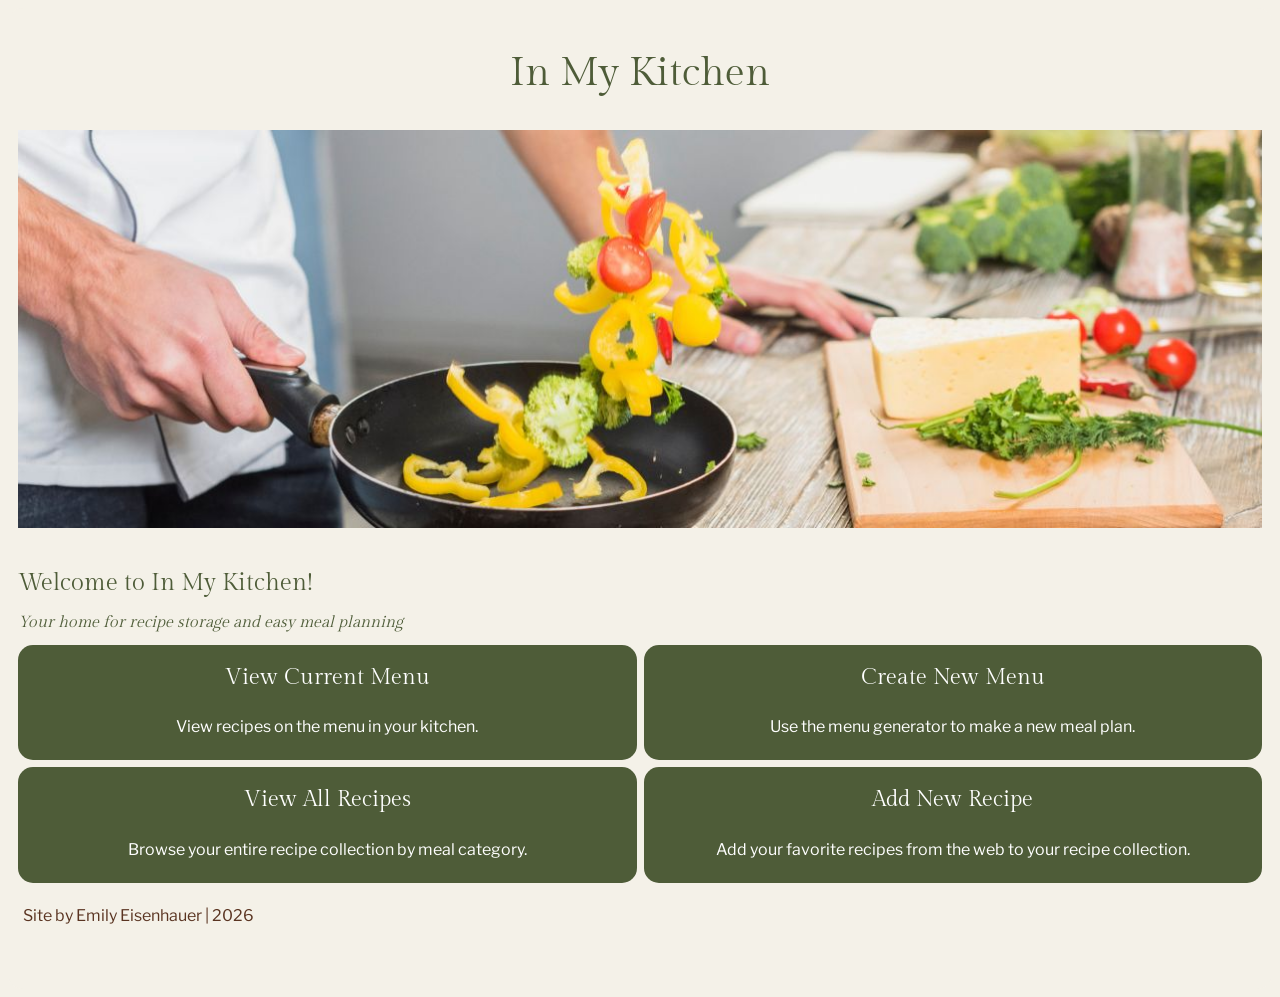
<file: index.html>
<!DOCTYPE html>
<html lang="en">
  <head>
    <meta charset="UTF-8">
    <meta name="viewport" content="width=device-width, initial-scale=1.0">
    <meta name="description" content="Homepage for In My Kitchen">
    <link href="style.css" rel="stylesheet">
    <title>In My Kitchen Homepage</title>
  </head>
  <body>
    <div class="anchor">
      <main>
        <h1>In My Kitchen</h1>
        <img src="images/TempHomePage1250.jpg" alt="Home chef sautees vegetables near a countertop with additional ingredients to prepare a meal.">
      
        <div class = "information">
          <h2>Welcome to In My Kitchen!</h2>
          <p>Your home for recipe storage and easy meal planning</p>
        </div>

        <nav class = "home-page-nav">
          <ul>
            <li><a href="CurrentMenu.html"><h3>View Current Menu</h3><p>View recipes on the menu in your kitchen.</p></a></li>
            <li><a href="CreateMenu.html"><h3>Create New Menu</h3><p>Use the menu generator to make a new meal plan.</p></a></li>
            <li><a href="AllRecipes.html"><h3>View All Recipes</h3><p>Browse your entire recipe collection by meal category.</p></a></li>
            <li><a href="AddRecipe.html"><h3>Add New Recipe</h3><p>Add your favorite recipes from the web to your recipe collection.</p></a></li>
          </ul>
        </nav>
      </main>
      <footer>
        <p>Site by Emily Eisenhauer | 2026</p>
      </footer>
    </div>
  </body>  
  <script src="script.js"></script>
</html>
</file>
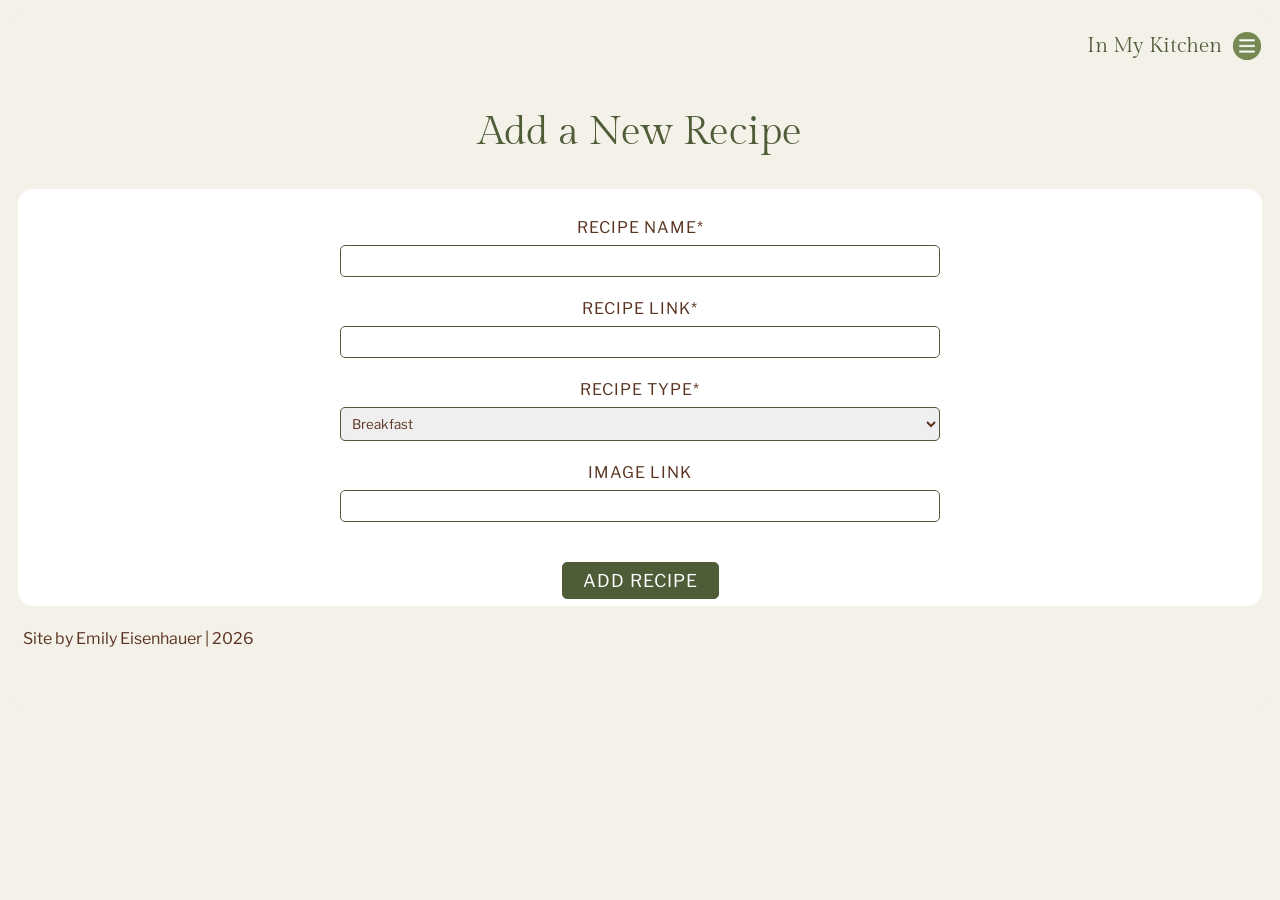
<file: AddRecipe.html>
<!DOCTYPE html>
<html lang="en">
  <head>
    <meta charset="UTF-8">
    <meta name="viewport" content="width=device-width, initial-scale=1.0">
    <meta name="description" content="Tool to add more recipes to user's recipe collection.">
    <link href="style.css" rel="stylesheet">
    <title>In My Kitchen Add New Recipe</title>
  </head>
  <body>
    <div class="anchor">
      <header>
        <div class = "header-title">
          <h1><a href="index.html"> In My Kitchen</a></h1>
          <!--button to open navigation menu-->
          <button class="pages-nav-button" aria-label="Open navigation menu" aria-expanded="false" aria-controls="pages-navigation">
            <img src="images/menu.svg" alt="Hamburger menu icon for page navigation">
          </button>
        </div>
        <nav class="pages-nav" id="pages-navigation">
          <ul>
            <li><a href="CurrentMenu.html">View Current Menu</a></li>
            <li><a href="CreateMenu.html">Create New Menu</a></li>
            <li><a href="AllRecipes.html">View All Recipes</a></li>
            <li>Add New Recipe</li>
            <li><a href="index.html">Home</a></li>
          </ul>
        </nav>
      </header>
      <main>
        <h1>Add a New Recipe</h1>
        <form class="add-recipe">
          <ul class="add-recipe-inputs">
            <li>
              <label for="recipename">Recipe Name*</label>
              <input type="text" id="recipename" name="recipename" required>
            </li>
            <li>
              <label for="recipelink">Recipe Link*</label>
              <input type="url" id="recipelink" name="recipelink" required>
            </li>
            <li>
              <label for="recipetype">Recipe Type*</label>
              <select name="recipetype" id="recipetype" required>
                <option value="breakfast">Breakfast</option>
                <option value="lunch">Lunch</option>
                <option value="dinner">Dinner</option>
              </select>
            </li>
            <li>
              <label for="recipeimagelink">Image Link</label>
              <input type="url" id="recipeimagelink" name="recipeimagelink">
            </li>
          </ul>
          <div class="submit-container">
            <input type="submit" value="Add Recipe">
          </div>
        </form>
        <div class="success-message">
          <!--AddRecipe.js adds success message when recipe is added-->
        </div>
      </main>
      <footer>
        <p>Site by Emily Eisenhauer | 2026</p>
      </footer>
    </div>
  </body>
  <!-- script.js runs on every page to load recipes and menu lists-->
  <script src="script.js"></script>
  <!-- AddRecipe.js has fuctionality to add a new recipe to localStorage-->
  <script src="AddRecipe.js"></script>
  </html>
</file>
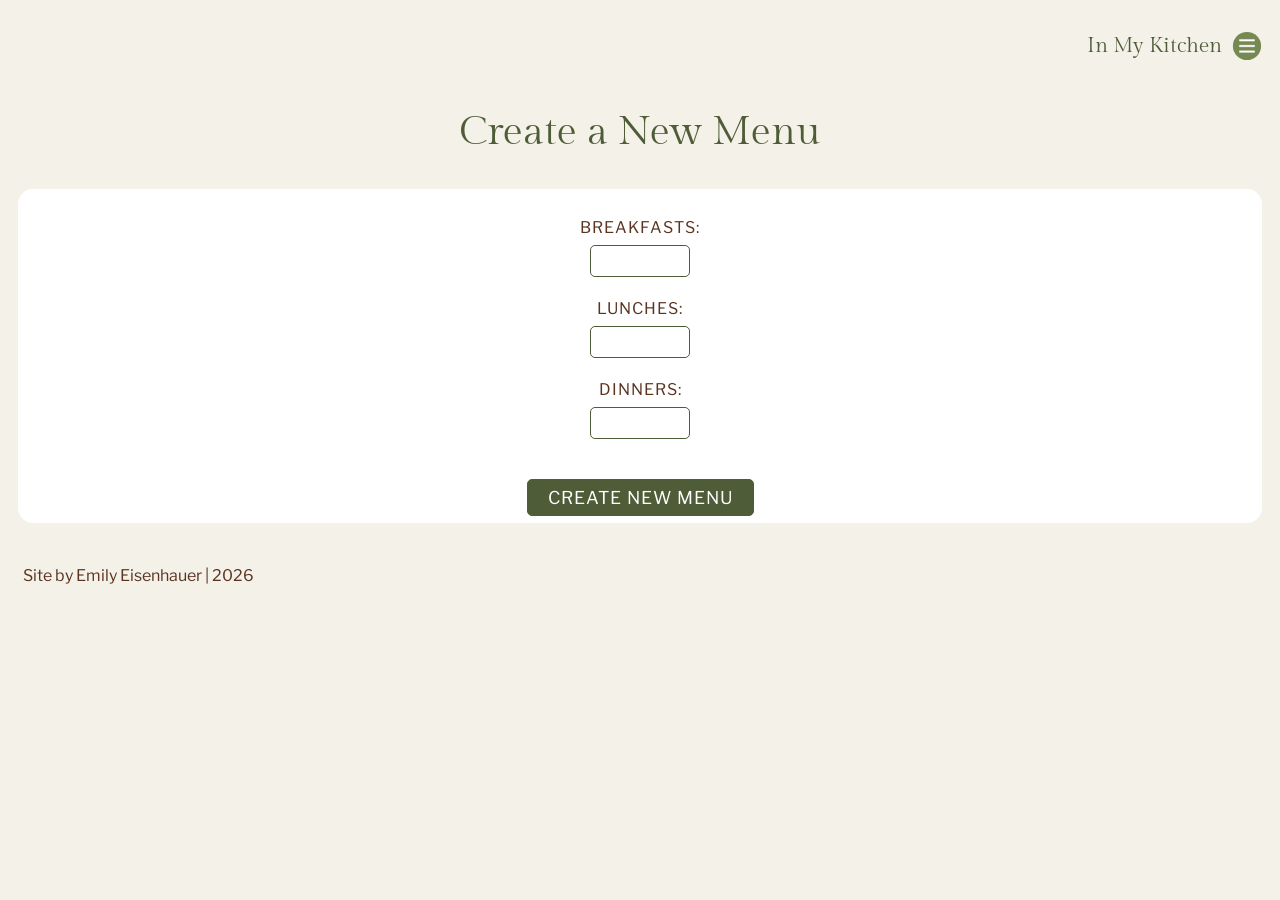
<file: CreateMenu.html>
<!DOCTYPE html>
<html lang="en">
  <head>
    <meta charset="UTF-8">
    <meta name="viewport" content="width=device-width, initial-scale=1.0">
    <meta name="description" content="Menu generator that randomly selects meals from recipe collection to create a meal plan">
    <link href="style.css" rel="stylesheet">
    <title>In My Kitchen Create Menu</title>
  </head>
  <body>
    <div class="anchor">
      <header>
        <div class = "header-title">
          <h1><a href="index.html"> In My Kitchen</a></h1>
          <!--button to open nav menu-->
          <button class="pages-nav-button" aria-label="Open navigation menu" aria-expanded="false" aria-controls="pages-navigation">
            <img src="images/menu.svg" alt="Hamburger menu icon for page navigation">
          </button>
        </div>
        <nav class="pages-nav">
          <ul>
            <li><a href="CurrentMenu.html">View Current Menu</a></li>
            <li>Create New Menu</li>
            <li><a href="AllRecipes.html">View All Recipes</a></li>
            <li><a href="AddRecipe.html">Add New Recipe</a></li>
            <li><a href="index.html">Home</a></li>
          </ul>
        </nav>
      </header>
      <main>
        <h1>Create a New Menu</h1>
        <form class="create-menu">
          <ul class="create-menu-inputs">
            <li>
              <label for="breakfast">Breakfasts:</label>
              <input type="number" id="breakfast" name="breakfast">
            </li>
            <li>
              <label for="lunch">Lunches:</label>
              <input type="number" id="lunch" name="lunch">
            </li>
            <li>
              <label for="dinner">Dinners:</label>
              <input type="number" id="dinner" name="dinner">
            </li>
          </ul>
          <div class="submit-container">
            <input type="submit" value="Create New Menu">
          </div>
        </form>
        <table class="menu-summary">
          <!--CreateMenu.js adds <tr>-->
        </table>
      </main>
      <footer>
        <p>Site by Emily Eisenhauer | 2026</p>
      </footer>
    </div>
  </body>
  <!--script.js runs on every page to load recipe and menu list-->
  <script src="script.js"></script>
  <!--CreateMenu.js adds functions to generate a new random menu from saved recipes-->
  <script src="CreateMenu.js"></script>
</html>
</file>
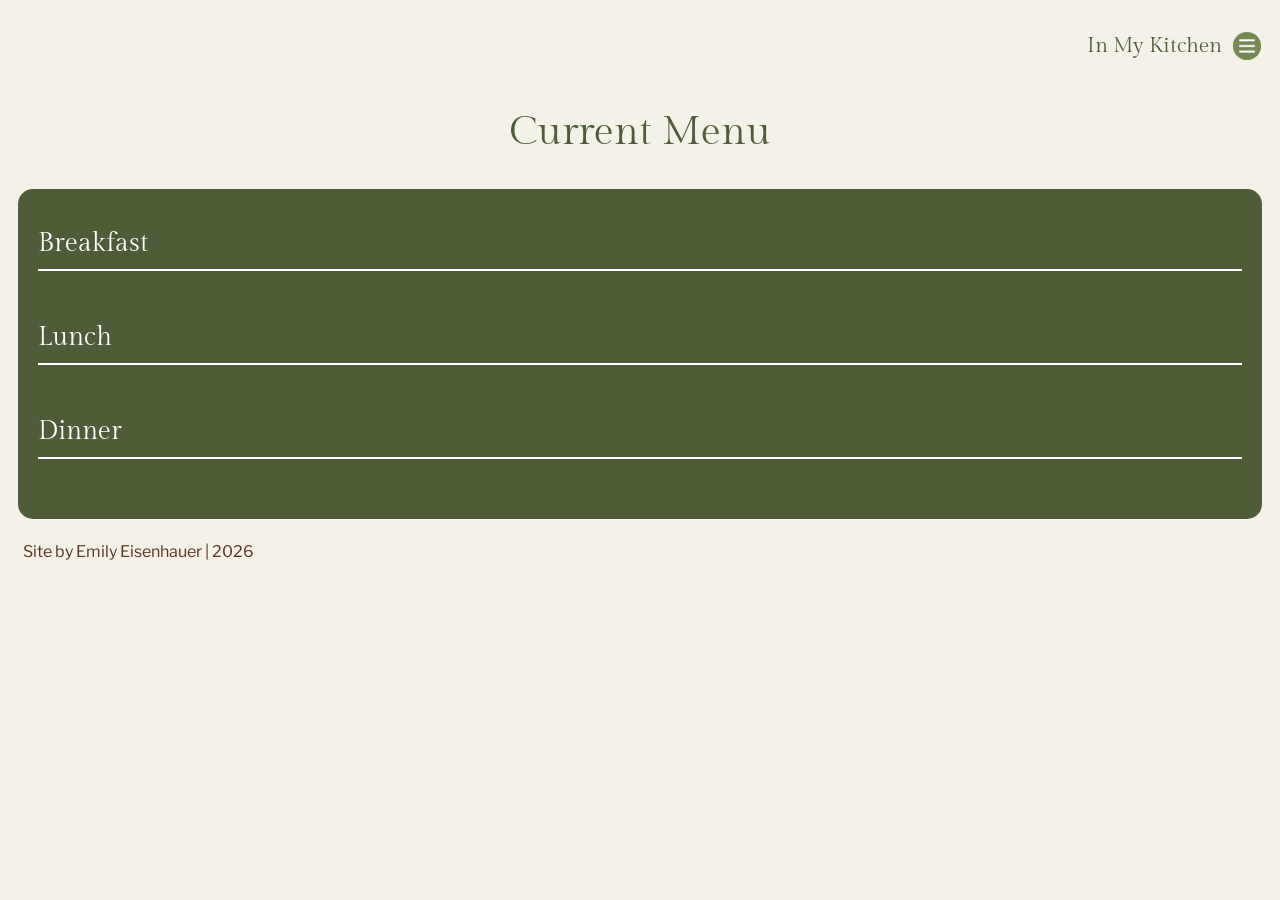
<file: CurrentMenu.html>
<!DOCTYPE html>
<html lang="en">
  <head>
    <meta charset="UTF-8">
    <meta name="viewport" content="width=device-width, initial-scale=1.0">
    <meta name="description" content="Displays current menu selections for breakfast, lunch, and dinner.">
    <link href="style.css" rel="stylesheet">
    <title>In My Kitchen View Current Menu</title>
  </head>
  <body>
    <div class="anchor">
      <header>
        <div class = "header-title">
          <h1><a href="index.html"> In My Kitchen</a></h1>
          <!--button to display nav menu-->
          <button class="pages-nav-button" aria-label="Open navigation menu" aria-expanded="false" aria-controls="pages-navigation">
            <img src="images/menu.svg" alt="Hamburger menu icon for page navigation">
          </button>
        </div>
        <nav class="pages-nav">
          <ul>
            <li>View Current Menu</li>
            <li><a href="CreateMenu.html">Create New Menu</a></li>
            <li><a href="AllRecipes.html">View All Recipes</a></li>
            <li><a href="AddRecipe.html">Add New Recipe</a></li>
            <li><a href="index.html">Home</a></li>
          </ul>
        </nav>
      </header>
      <main>
        <h1>Current Menu</h1>
        <div class = "recipe-list-container">
          <button class="breakfast-recipe-reveal">
            <h2>Breakfast</h2>
          </button>
          <ul class="breakfast" id="breakfast-reveal">
          <!--CurrentMenu.js adds <li>-->
          </ul>
          <button class="lunch-recipe-reveal">
            <h2>Lunch</h2>
          </button>
          <ul class="lunch" id="lunch-reveal">
          <!--CurrentMenu.js adds <li>-->
          </ul>
          <button class="dinner-recipe-reveal">
            <h2>Dinner</h2>
          </button>
          <ul class="dinner" id="dinner-reveal">
          <!--CurrentMenu.js adds <li>-->
          </ul>
        </div>
      </main>
      <footer>
        <p>Site by Emily Eisenhauer | 2026</p>
      </footer>
    </div>
  </body>
  <!--script.js runs on every page to load recipe and menu lists-->
  <script src="script.js"></script>
  <!--CurrentMenu.js loads recipes from saved current menu to display on the page-->
  <script src="CurrentMenu.js"></script>
</html>
</file>
<file: style.css>
@import url('https://fonts.googleapis.com/css2?family=Gilda+Display&family=Libre+Franklin:ital,wght@0,100..900;1,100..900&display=swap');

:root {
  --background-color: #f4f1e8;
  --base-color: white;
  --accent-color: #4E5C38;
  --dark-accent-color: #5a3421;
  --fancy-font: 'Gilda Display';
  --basic-font: 'Libre Franklin';
}

/*containers*/
body {
  background-color: var(--background-color);
  line-height: 1.5;
}

header {
  position: relative;
  margin: auto;
}

footer {
  margin: auto;
}

.anchor {
  max-width: 1250px;
}

.header-title {
  display: flex;
  align-items: center;
  justify-content: flex-end;
}

.pages-nav {
  width: 100%;
  display: none;
  position: absolute;
  top: 53px;
  justify-content: flex-end;
}

.recipe-list-container, .information {
  margin: 0px auto;
}

.recipe-list-container {
  background-color: var(--accent-color);
  padding: 8px 0px 40px 0px;
  border-radius: 15px;
}

.home-page-nav {
  margin: 10px auto 0px auto;
}

.recipe-card-text {
  margin-left: 10px;
  display: flex;
  flex-direction: column;
}

.recipe-search {
  border-radius: 0;
  margin: 20px;
  margin-bottom: 0;
  display: flex;
  flex-direction: column;
  align-items: center;
  justify-content: left;
  gap: 10px;
}

/*button*/
button {
  background: none;
  border: none;
  padding: 0;
}

header button {
  width: 30px;
  height: 30px;
}

.breakfast-recipe-reveal, .lunch-recipe-reveal, .dinner-recipe-reveal {
  width: 100%;
  text-align: left;
  font-size: 110%;
}

.delete-button {
  color: var(--dark-accent-color);
  font-family: var(--basic-font), 'Arial', 'Sans Serif';
  font-size: 16px;
  line-height: 1.5;
  text-align: left;
  margin-top: 5px;
  cursor: pointer;
}

/*h*/
h1 {
  color: var(--accent-color);
  text-align: center;
  font-family: var(--fancy-font), 'Georgia', 'Serif';
  font-weight: 400;
  font-style: normal;
  font-size: 250%;
}

header h1 {
  text-align: right;
  margin-right: 10px;
  font-size: 130%;
}

h2{
  color: var(--base-color);
  font-family: var(--fancy-font), 'Georgia', 'Serif';
  font-weight: 400;
  font-style: normal;
  margin: 0px 20px 0px 20px;
  padding: 30px 0px 10px 0px;
}

.information h2 {
  color: var(--accent-color);
  margin: 0;
}

.recipe-list-container h2 {
  border-bottom: 2px solid var(--base-color);
}

h3 {
  font-family: var(--fancy-font), 'Georgia', 'Serif';
  font-weight: 400;
  margin: 0;
}

.home-page-nav h3 {
  font-size: 140%;
  margin-top: 16px;
}

.recipe-list-container h3 {
  font-style: normal;
  color: var(--accent-color);
  margin-bottom: 5px;
}

footer h4 {
  font-family: var(--fancy-font), 'Georgia', 'Serif';
  font-weight: 400;
  font-style: normal;
  color: var(--accent-color);
}

/*img*/
img {
  max-width: 100%;
  height: auto;
}

.recipe-list-container img {
  width: 100px;
  flex-shrink: 0;
  aspect-ratio: 1 / 1;
  object-fit: cover;
}

/*a*/
a {
  text-decoration: none;
  color: var(--dark-accent-color);
}

a:hover, a:active, .delete-button:hover {
  font-weight: bold;
  text-decoration: underline;
}

.home-page-nav a  {
  color: var(--base-color);
}

.pages-nav a, .header-title a {
  color: var(--accent-color);
}

/*ul*/
ul {  
  font-family: var(--basic-font), 'Arial', 'Sans Serif';
  list-style-type: none;
  padding: 0px;
}

.pages-nav ul {
  background-color: var(--base-color);
  width: 182px;
  margin: 0;
}

.home-page-nav ul{
  display: flex;
  flex-direction: column;
  text-align: center;
  color: var(--base-color);
  gap: 7px;
  margin: 0px;
}

.recipe-list-container ul {
  display: flex;
  flex-direction: column;
  list-style-type: none;
  text-align: left;
  gap: 7px;
  margin: 20px 20px 0px 20px;
}

.breakfast, .lunch, .dinner {
  display: none;
}

/*li*/
li {
  padding: 0px;
}

.home-page-nav li {
  flex: 1;
  background-color: var(--accent-color);
  border-radius: 15px;
  margin: 0px;
}

.recipe-list-container li {
  display: flex;
  flex-direction: row;
  border-radius: 5px;
  background-color: var(--base-color);
  padding: 20px;
}

.pages-nav li {
  color: var(--accent-color);
  margin: 3px 0px;
  padding: 7px;
}

/*p*/
p {
  font-family: var(--basic-font), 'Arial', 'Sans Serif';
  color: var(--dark-accent-color);
  padding: 5px;
}

.home-page-nav p {
  color: var(--base-color);
}

.information p {
  font-family: var(--fancy-font), 'Georgia', 'Serif';
  color: var(--accent-color);
  font-style: italic;
  margin: 0px;
  padding: 0px;
}

.recipe-list-container p {
  padding: 0;
  margin-top: 5px;
  margin-bottom: 5px;
}

/*form*/
form {
  margin: 0px auto;
  font-family: var(--basic-font), 'Arial', 'Sans Serif';
  color: var(--dark-accent-color);
  text-transform: uppercase;
  letter-spacing: 1px;
  background-color: var(--base-color);
  padding: 7px;
  border-radius: 15px;
}

input, select {
  padding: 7px;
  border: 1px solid var(--accent-color);
  border-radius: 5px;
  font-family: var(--basic-font), 'Arial', 'Sans Serif';
  color: var(--dark-accent-color);
  margin: 0 auto;
}

input:focus, select:focus {
  border: 2px solid var(--accent-color);
  outline: none;
}

input[type=submit] {
  background-color: var(--accent-color);
  font-family: var(--basic-font), 'Arial', 'Sans Serif';
  font-size: 110%;
  color: var(--base-color);
  border-radius: 5px;
  margin-top: 20px;
  padding: 7px 20px;
  text-transform: uppercase;
  letter-spacing: 1px; 
}

.recipe-search input[type=submit], .recipe-search input[type=text], .recipe-search label {
  margin: 0;
}

.recipe-search input[type=text] {
  width: 300px;
  height: 21px;
}

form li {
  margin: 20px 0px;
  display: flex;
  flex-direction: column;
}

form label {
  margin: 0 auto 5px auto;
}

.create-menu-inputs input {
  box-sizing: border-box;
  max-width: 100px;
}

.add-recipe-inputs input, .add-recipe-inputs select {
  box-sizing: border-box;
  width: 90%;
  max-width: 600px;
}

.submit-container {
  text-align: center;
}

/*table*/
table, th, td {
  width: auto;
  margin: 20px auto 0px auto;
  border-collapse: collapse;
}

th, td {
  padding: 7px;
  border: 1px solid var(--accent-color);
  font-family: var(--basic-font), 'Arial', 'Sans Serif';
  color: var(--dark-accent-color);
}

.menu-summary {
  width: 500px;
}

.empty {
  font-style: italic;
}

caption {
  font-family: var(--basic-font), 'Arial', 'Sans Serif';
  color: var(--dark-accent-color);
  font-size: 110%;
  margin: 10px;
  padding: 0px;
}

.menu-summary a {
  color: var(--dark-accent-color);
  font-weight: bold;
  text-decoration: none;  
}

.menu-summary a:hover {
  text-decoration: underline;
}

.menu-summary a:active {
  text-decoration: underline;
}

/*desktop*/

@media screen and (min-width: 500px) {
  /*containers*/
  .anchor, .homepage-anchor {
    max-width: 1250px;
    height: 100%;
    background-color: var(--background-color);
    border-radius: 15px;
    margin: 0px auto;
    padding: 8px 10px 40px 10px;
  }

  .breakfast, .lunch, .dinner {
  display: grid;
}

  .recipe-search {
    height: 56px;
    flex-direction: row;
  }
  
  /*ul*/
  .home-page-nav ul{
    display: grid;
    grid-template-columns: 1fr 1fr;
    grid-template-rows: 1fr 1fr;
  }

  .recipe-list-container ul {
    display: grid;
    grid-template-columns: 1fr 1fr 1fr;
  }

  /*li*/
  .recipe-list-container li {
    display: flex;
    flex-direction: column;
    align-items: center;
    text-align: center;
  }

  .recipe-card-text {
    margin: 0;
  }

  /*img*/
  .recipe-list-container img {
    width: auto;
    aspect-ratio: 1 / 1;
    object-fit: cover;
  }

  /*button*/
  .delete-button {
    text-align: center;
  }

}
</file>
